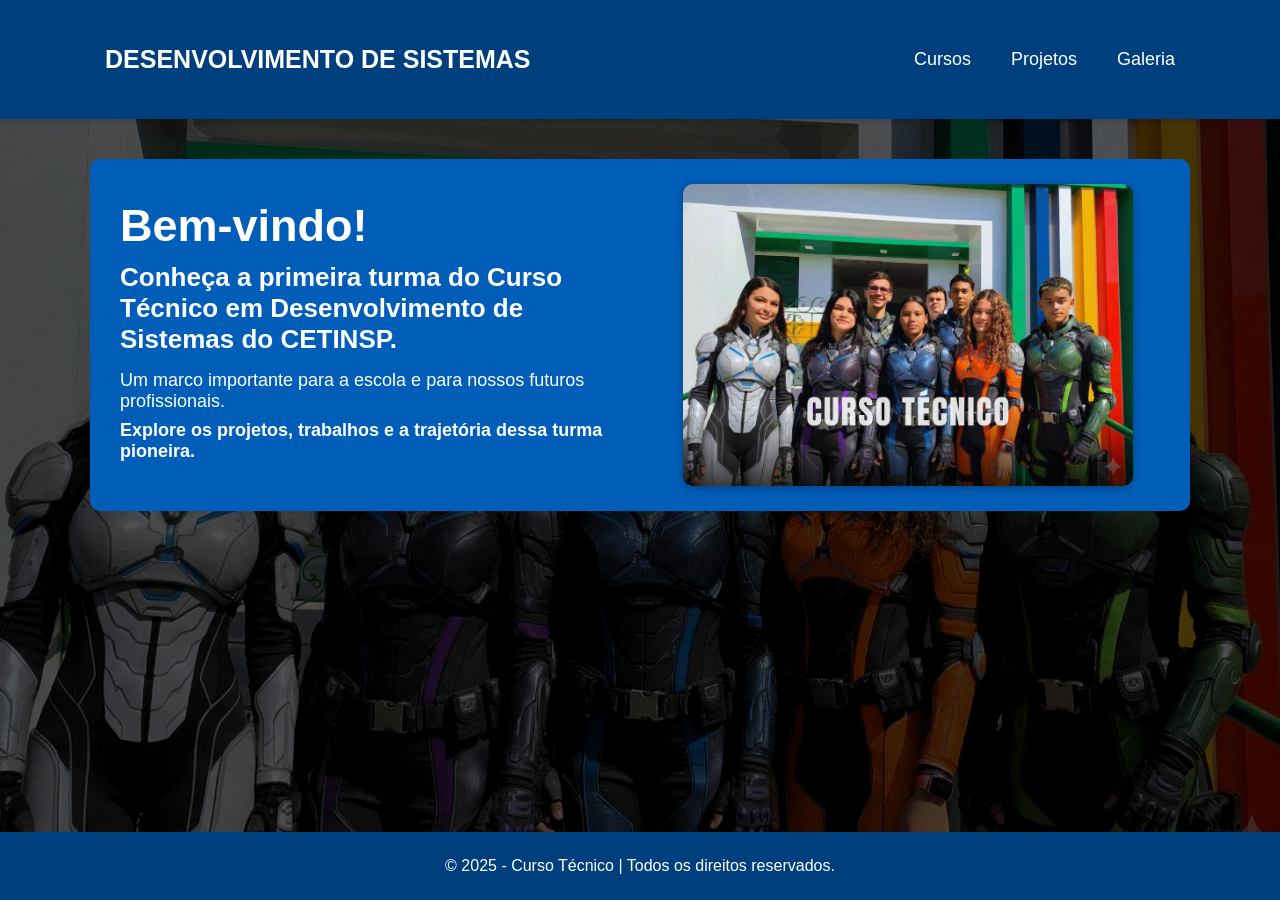
<file: index.html>
<!DOCTYPE html>
<html lang="pt-br">
<head>
    <meta charset="UTF-8">
    <meta name="viewport" content="width=device-width, initial-scale=1.0">
    <link rel="stylesheet" href="style.css">
    <title>Curso Técnico</title>
</head>
<body>

<header>
    <nav>
        <a class="logo" href="index.html">DESENVOLVIMENTO DE SISTEMAS</a>
        <ul>

            <li><a href="cursos.html">Cursos</a></li>
            <li><a href="sobre.html">Projetos</a></li>
            <li><a href="contato.html">Galeria</a></li>
        </ul>
    </nav>
</header>


<section class="tela1">
    <div class="tela1-texto">
        <h1>Bem-vindo!</h1>

        <h2>Conheça a primeira turma do Curso Técnico em Desenvolvimento de Sistemas do CETINSP.</h2>

        <p>Um marco importante para a escola e para nossos futuros profissionais.</p>

        <p class="sub">Explore os projetos, trabalhos e a trajetória dessa turma pioneira.</p>
    </div>

    <div class="tela1-img">
        <img src="img/turma1.PNG" alt="Foto da turma">
    </div>
</section>


<!-- =============================
        SEÇÃO ORIGINAL
================================= -->


<footer>
    © 2025 - Curso Técnico | Todos os direitos reservados.
</footer>

</body>
</html>
</file>
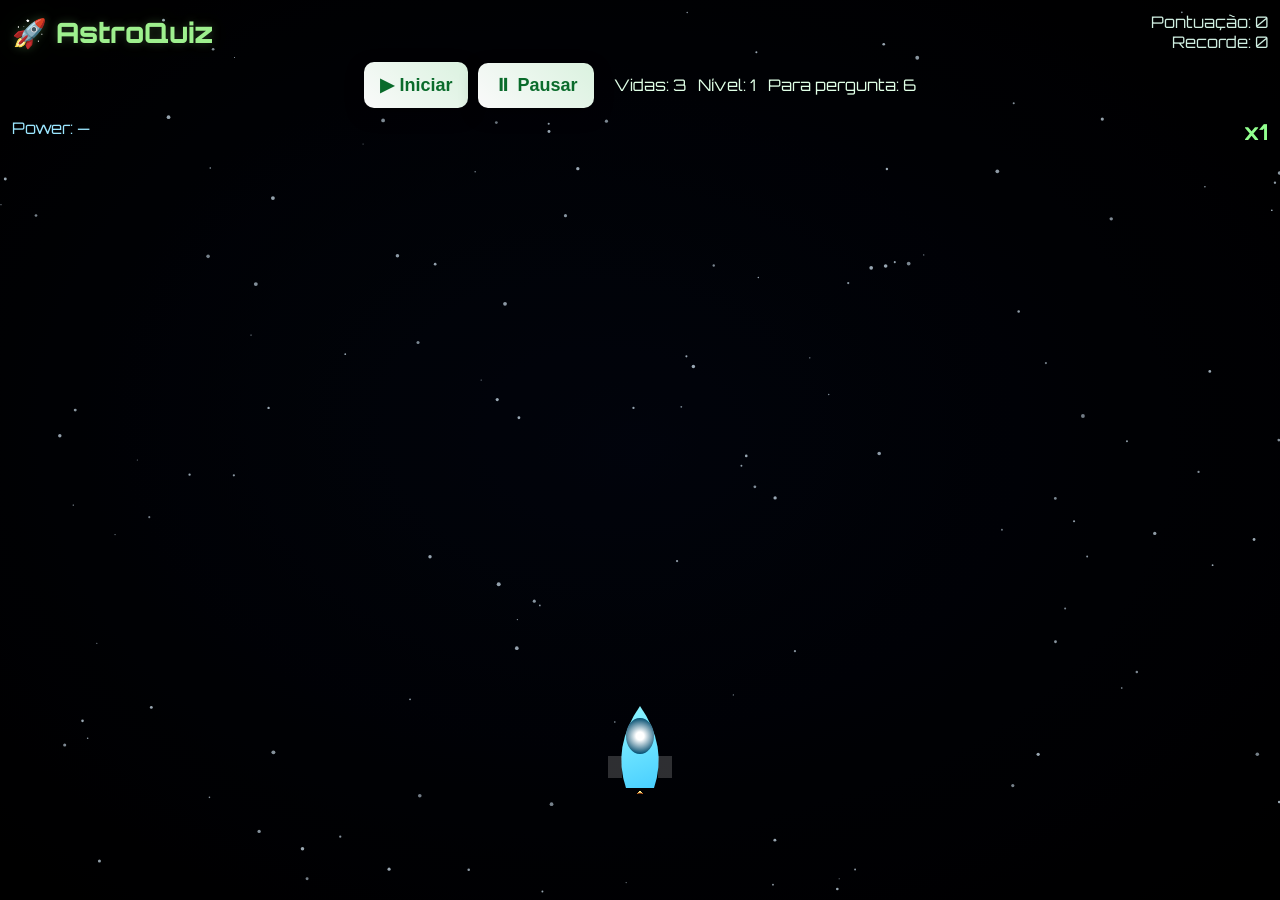
<file: AstroQuiz/index.html>
<!doctype html>
<html lang="pt-br">
<head>
  <meta charset="utf-8" />
  <meta name="viewport" content="width=device-width,initial-scale=1" />
  <title>AstroQuiz – Futurista</title>
  <link href="https://fonts.googleapis.com/css2?family=Orbitron:wght@400;600;800&display=swap" rel="stylesheet">
  <link rel="stylesheet" href="style.css" />
</head>
<body>

  <!-- CANVAS DO JOGO -->
  <canvas id="gameCanvas" aria-label="Área do jogo" role="img"></canvas>

  <!-- HUD / INTERFACE -->
  <div id="hud">
    <div class="top-row">
        <h1 class="game-title">🚀 AstroQuiz</h1>
        <div class="score-block">
            <div id="score">Pontuação: 0</div>
            <div id="highscore">Recorde: 0</div>
        </div>
    </div>

    <div class="controls">
        <button id="startBtn" class="game-btn glow">▶ Iniciar</button>
        <button id="pauseBtn" class="game-btn">⏸ Pausar</button>

        <div class="status">
            <span id="lives">Vidas: 3</span>
            <span id="level">Nível: 1</span>
            <span id="remaining">Para pergunta: 5</span>
        </div>
    </div>

    <div class="power-row">
        <div class="power-slot">Power: <span id="powerName">—</span></div>
        <div class="multiplier">x<span id="mult">1</span></div>
    </div>
  </div>

  <!-- CONTROLES MOBILE: MOVIMENTO + DISPARO -->
<!-- CONTROLES MOBILE: MOVIMENTO + DISPARO -->

<div id="move-controls">
    <button id="moveLeft" class="move-btn">‹</button>
    <button id="mobileShoot" class="shoot-btn">✦</button>
    <button id="moveRight" class="move-btn">›</button>
</div>


  <!-- PERGUNTAS -->
  <div id="question-container" class="popup hidden" role="dialog" aria-modal="true">
      <h2 id="question-text">Pergunta?</h2>
      <div id="answer-buttons" class="answers"></div>
  </div>

  <!-- GAME OVER -->
  <div id="gameover-container" class="popup hidden">
      <h2>💀 Game Over</h2>
      <p id="final-score"></p>
      <button id="retryBtn" class="game-btn glow">🔄 Jogar Novamente</button>
  </div>

  <!-- VITÓRIA -->
  <div id="win-container" class="popup hidden">
   <!-- FEEDBACK SIMPLES (PARTE 1) -->
    <div id="feedback" class="hidden" aria-live="polite" role="status"></div>
      <h2>🎉 Você Venceu!</h2>
      <p id="win-score"></p>
      <button id="win-retry-btn" class="game-btn glow">🔄 Jogar Novamente</button>
  </div>
<div id="feedbackMessage"></div>
<script src="script.js"></script>


</body>
</html>
</file>
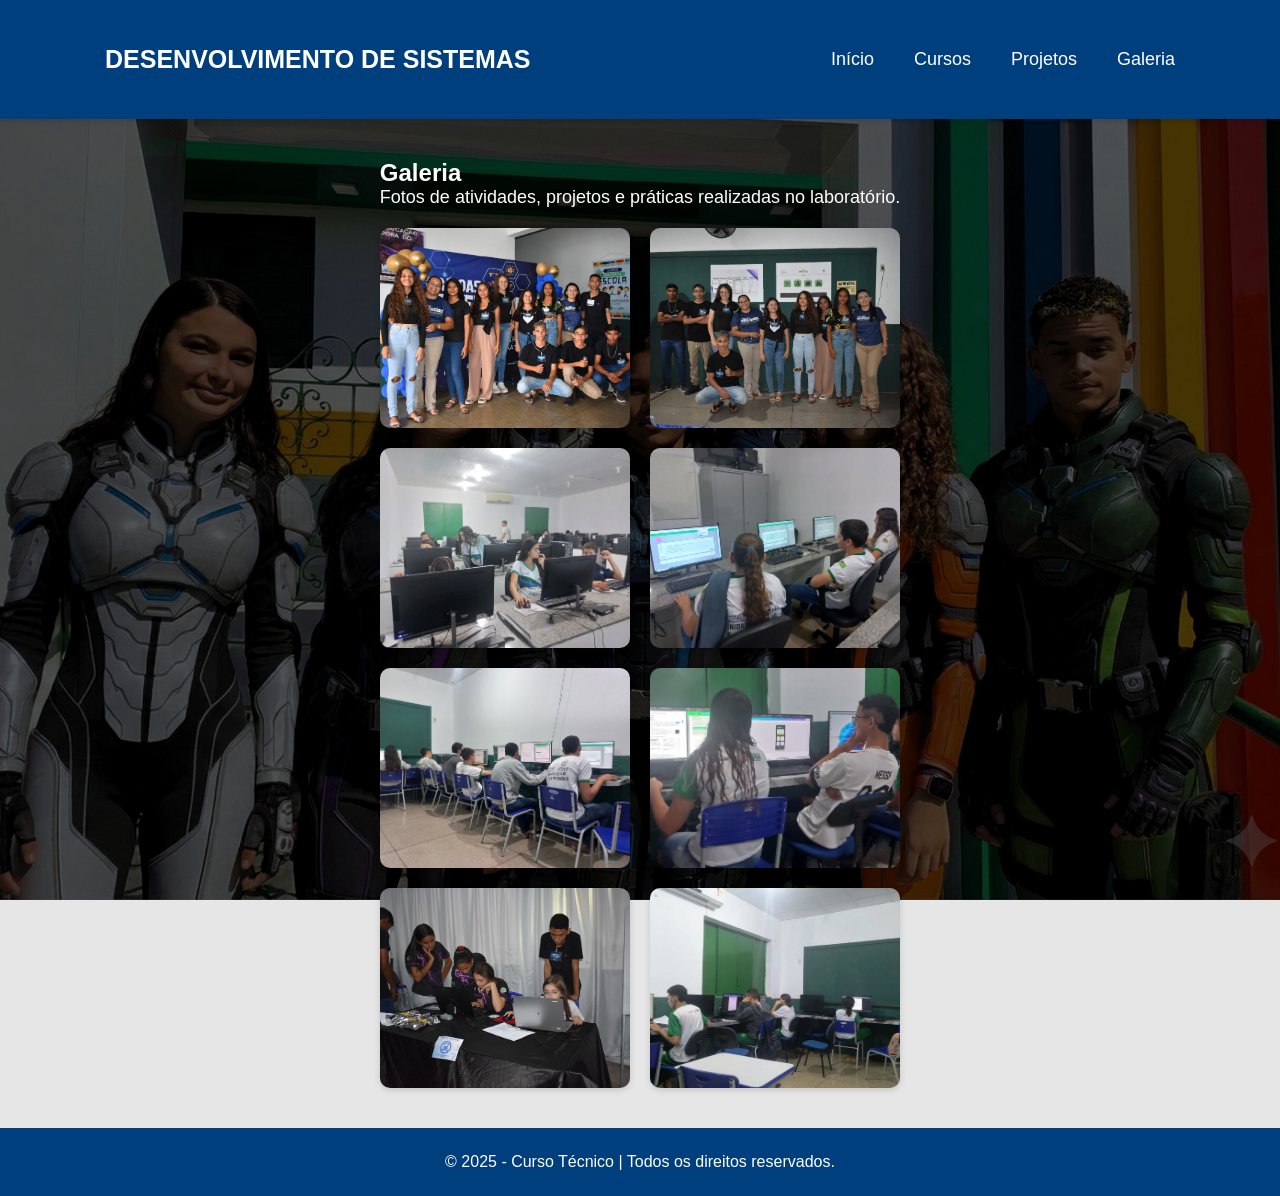
<file: contato.html>
<!DOCTYPE html>
<html lang="pt-br">
<head>
    <meta charset="UTF-8">
    <meta name="viewport" content="width=device-width, initial-scale=1.0">
    <link rel="stylesheet" href="style.css">
    <title>Galeria</title>
</head>
<body>

<header>
    <nav>
        <a class="logo" href="index.html">DESENVOLVIMENTO DE SISTEMAS</a>
        <ul>
            <li><a href="index.html">Início</a></li>
            <li><a href="cursos.html">Cursos</a></li>
            <li><a href="sobre.html">Projetos</a></li>
            <li><a href="contato.html">Galeria</a></li>
        </ul>
    </nav>
</header>

<section>
    <h2>Galeria</h2>

    <p style="font-size: 18px; margin-bottom: 20px;">
        Fotos de atividades, projetos e práticas realizadas no laboratório.
    </p>

    <div class="galeria">

        <!-- Cada imagem pode ser trocada -->
        <img src="img/p2.jpeg" alt="Foto 1 do laboratório">
        <img src="img/p1.jpeg" alt="Foto 2 do laboratório">
        <img src="img/1.jpg" alt="Foto 3 do laboratório">
        <img src="img/11.jpg"alt="Foto 4 do laboratório">
        <img src="img/2.jpg" alt="Foto 5 do laboratório">
        <img src="img/t4.jpg" alt="Foto 6 do laboratório">
        <img src="img/p3 (2).jpeg" alt="Foto 7 do laboratório">
        <img src="img/p3 (1).jpeg" alt="Foto 8 do laboratório">

    </div>

</section>

<footer>
   © 2025 - Curso Técnico | Todos os direitos reservados.
</footer>

</body>
</html>
</file>
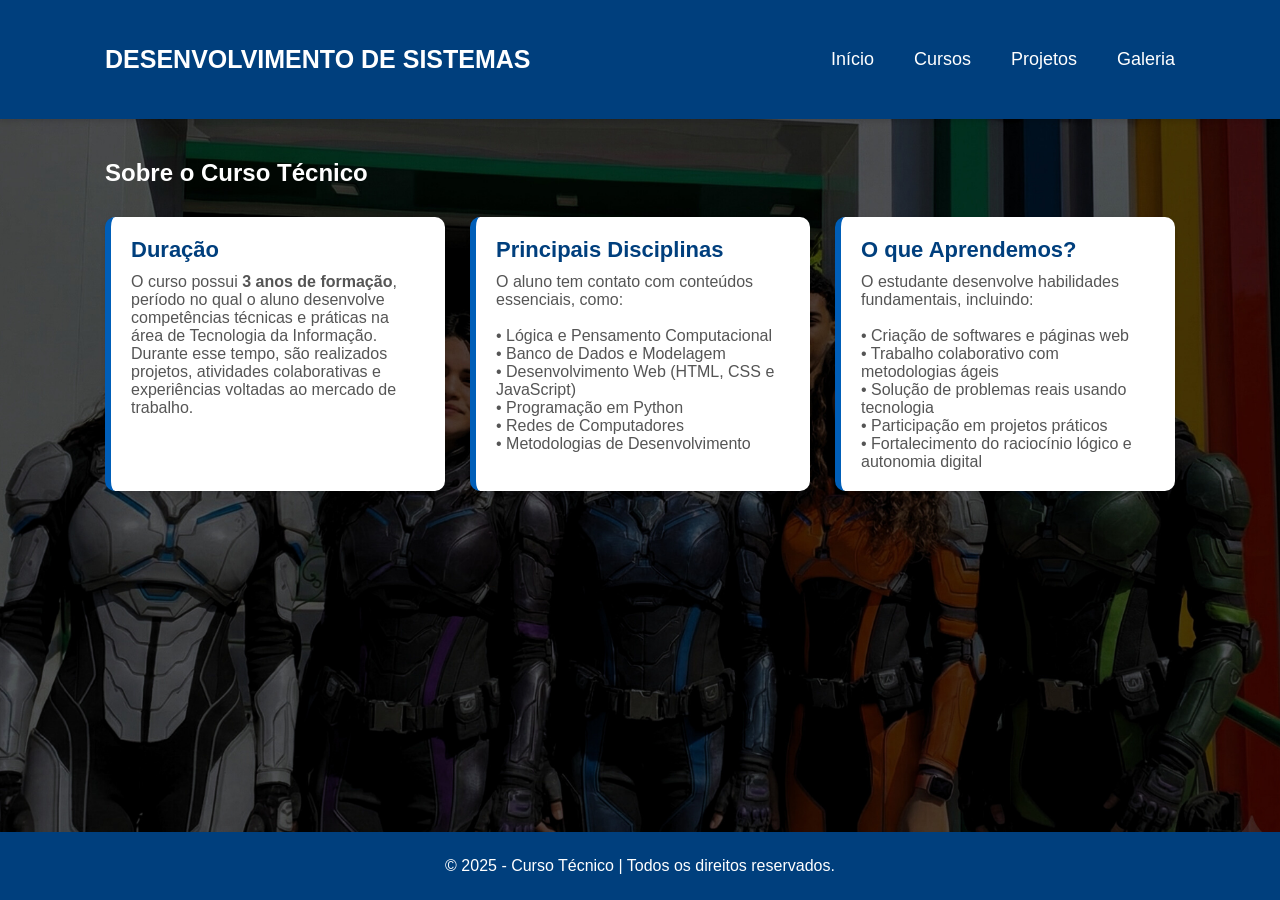
<file: cursos.html>
<!DOCTYPE html>
<html lang="pt-br">
<head>
    <meta charset="UTF-8">
    <meta name="viewport" content="width=device-width, initial-scale=1.0">
    <link rel="stylesheet" href="style.css">
    <title>Cursos</title>
</head>
<body>

<header>
    <nav>
        <a class="logo" href="index.html">DESENVOLVIMENTO DE SISTEMAS</a>
        <ul>
            <li><a href="index.html">Início</a></li>
            <li><a href="cursos.html">Cursos</a></li>
            <li><a href="sobre.html">Projetos</a></li>
            <li><a href="contato.html">Galeria</a></li>
        </ul>
    </nav>
</header>

<section>
    <h2>Sobre o Curso Técnico</h2>

<div class="cards">

    <!-- CARD 1 -->
    <div class="card">
        <h3>Duração</h3>
        <p>
            O curso possui <strong>3 anos de formação</strong>, período no qual o aluno desenvolve
            competências técnicas e práticas na área de Tecnologia da Informação.
            Durante esse tempo, são realizados projetos, atividades colaborativas e experiências
            voltadas ao mercado de trabalho.
        </p>
    </div>

    <!-- CARD 2 -->
    <div class="card">
        <h3>Principais Disciplinas</h3>
        <p>
            O aluno tem contato com conteúdos essenciais, como:<br><br>
            • Lógica e Pensamento Computacional<br>
            • Banco de Dados e Modelagem<br>
            • Desenvolvimento Web (HTML, CSS e JavaScript)<br>
            • Programação em Python<br>
            • Redes de Computadores<br>
            • Metodologias de Desenvolvimento
        </p>
    </div>

    <!-- CARD 3 -->
    <div class="card">
        <h3>O que Aprendemos?</h3>
        <p>
            O estudante desenvolve habilidades fundamentais, incluindo:<br><br>
            • Criação de softwares e páginas web<br>
            • Trabalho colaborativo com metodologias ágeis<br>
            • Solução de problemas reais usando tecnologia<br>
            • Participação em projetos práticos<br>
            • Fortalecimento do raciocínio lógico e autonomia digital
        </p>
    </div>

</div>

</section>

<footer>
© 2025 - Curso Técnico | Todos os direitos reservados.
</footer>

</body>
</html>
</file>
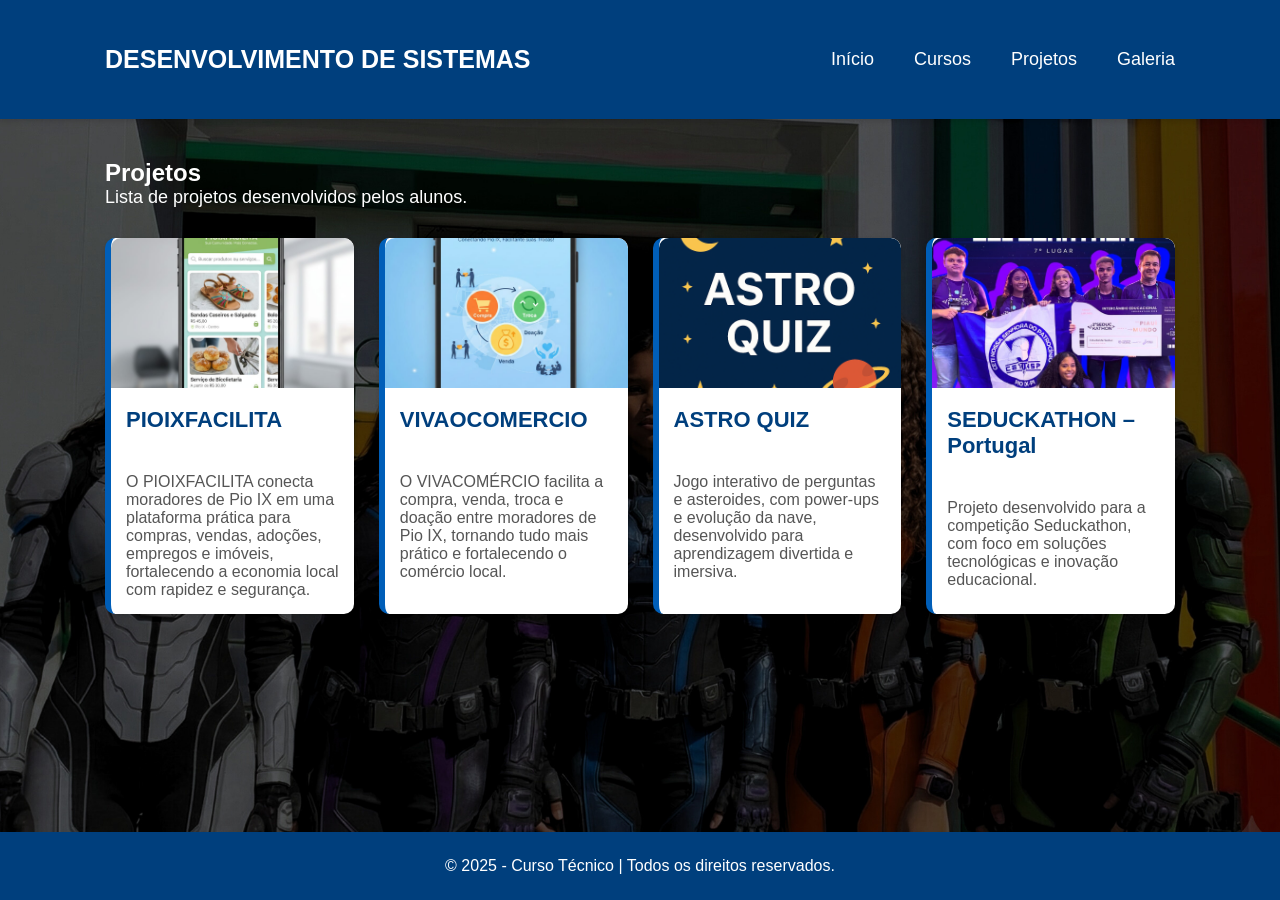
<file: sobre.html>
<!DOCTYPE html>
<html lang="pt-br">
<head>
    <meta charset="UTF-8">
    <meta name="viewport" content="width=device-width, initial-scale=1.0">
    <link rel="stylesheet" href="style.css">
    <title>Projetos</title>
</head>
<body>

<header>
    <nav>
        <a class="logo" href="index.html">DESENVOLVIMENTO DE SISTEMAS</a>
        <ul>
            <li><a href="index.html">Início</a></li>
            <li><a href="cursos.html">Cursos</a></li>
            <li><a href="sobre.html">Projetos</a></li>
            <li><a href="contato.html">Galeria</a></li>
        </ul>
    </nav>
</header>

<section>
    <h2>Projetos</h2>

    <p style="margin-bottom: 20px; font-size: 18px;">
        Lista de projetos desenvolvidos pelos alunos.
    </p>

<div class="cards">

    <!-- PROJETO 1 -->
    <a href="pdf/PIO IX FACILITA RAUANY E ESTÉCIA.pdf" class="card preview" target="_blank">
        <img src="img/facilita.jpeg" alt="Prévia do PIOIXFACILITA">
        <h3>PIOIXFACILITA</h3>
        <p>O PIOIXFACILITA conecta moradores de Pio IX em uma plataforma prática para compras, vendas, adoções, empregos e imóveis, fortalecendo a economia local com rapidez e segurança.</p>
        <span class="mobile-msg">Clique para acessar</span>
    </a>

    <!-- PROJETO 2 -->
    <a href="pdf/Apresentação Congresso Tecnológico Roxo e Rosa.pdf" class="card preview" target="_blank">
        <img src="img/viva.jpeg" alt="Prévia do VIVAOCOMERCIO">
        <h3>VIVAOCOMERCIO</h3>
        <p>O VIVACOMÉRCIO facilita a compra, venda, troca e doação entre moradores de Pio IX, tornando tudo mais prático e fortalecendo o comércio local.</p>
        <span class="mobile-msg">Clique para acessar</span>
    </a>

    <!-- PROJETO 3 -->
    <a href="AstroQuiz/index.html" class="card preview" target="_blank">
        <img src="img/quiz.png" alt="Prévia do Astro Quiz">
        <h3>ASTRO QUIZ</h3>
        <p>Jogo interativo de perguntas e asteroides, com power-ups e evolução da nave, desenvolvido para aprendizagem divertida e imersiva.</p>
        <span class="mobile-msg">Clique para jogar</span>
    </a>


    <!-- PROJETO 4 -->
    <a href="pdf/Equipe CETI Nossa Senhora do Patrocínio.pdf" class="card preview" target="_blank">
        <img src="img/seduckathon.jpeg" alt="Prévia do Seduckathon Portugal">
        <h3>SEDUCKATHON – Portugal</h3>
        <p>Projeto desenvolvido para a competição Seduckathon, com foco em soluções tecnológicas e inovação educacional.</p>
        <span class="mobile-msg">Clique para acessar</span>
    </a>

</div>

</section>

<footer>
    © 2025 - Curso Técnico | Todos os direitos reservados.
</footer>

</body>
</html>
</file>
<file: style.css>
html, body {
    height: 100%;
}

/* -----------------------
   CORES SEDUC PI
-------------------------*/
:root {
    --azul: #003F7D;
    --azul-claro: #005EB8;
    --verde-seduc: #009739;
    --amarelo-seduc: #FFB612;
    --cinza: #e6e6e6;
    --preto: #ffffff;
    --branco: #fff;
    --cinza-texto: #555;
}

/* -----------------------
   GERAL
-------------------------*/
* {
    margin: 0;
    padding: 0;
    box-sizing: border-box;
    font-family: "Inter", Arial, sans-serif;
}

body {
    background-image: url(img/CURSO\ TECNICO.png);
    background-repeat: no-repeat;
    background-size: cover;
        background-position: center; /* centraliza a imagem */
    background-attachment: fixed; /* mantém o fundo fixo (opcional) */
    background-color: var(--cinza);
    color: var(--preto);
    display: flex;
    flex-direction: column;
}

/* -----------------------
   CABEÇALHO
-------------------------*/
header {
    width: 100%;
    background: var(--azul);
    padding: 45px 0;
    box-shadow: 0 2px 6px rgba(0,0,0,0.15);
}

header nav {
    max-width: 1100px;
    margin: auto;
    display: flex;
    justify-content: space-between;
    align-items: center;
    padding: 0 15px;
    flex-wrap: wrap;
}

header nav a.logo {
    color: var(--branco);
    font-size: clamp(25px, 4vw, 24px);
    font-weight: bold;
    text-decoration: none;
}

header nav ul {
    list-style: none;
    display: flex;
    gap: 40px;
    flex-wrap: wrap;
}

header nav ul li a {
    text-decoration: none;
    color: var(--branco);
    font-size: clamp(14px, 3.5vw, 18px);
    transition: 0.3s;
}

header nav ul li a:hover {
    color: var(--amarelo-seduc);
}

/* -----------------------
   SEÇÕES
-------------------------*/
section {
    max-width: 1100px;
    margin: 40px auto;
    padding: 0 15px;
}

/* -----------------------
   BANNER RESPONSIVO
-------------------------*/
.banner {
    background: var(--azul-claro);
    color: var(--branco);
    padding: 60px 20px;
    text-align: center;
    border-radius: 10px;
}

.banner h1 {
    font-size: clamp(26px, 6vw, 42px);
    margin-bottom: 10px;
}

.banner p {
    font-size: clamp(14px, 4vw, 20px);
    color: var(--cinza);
}

/* -----------------------
   CARDS RESPONSIVOS
-------------------------*/
.cards {
    display: grid;
    grid-template-columns: repeat(auto-fit, minmax(240px, 1fr));
    gap: 25px;
    margin-top: 30px;
}

.card {
    background: var(--branco);
    padding: 20px;
    border-radius: 10px;
    border-left: 6px solid var(--azul-claro);
    box-shadow: 0 2px 5px rgba(0,0,0,0.1);
    transition: 0.3s;
    text-decoration: none;
}

.card:hover {
    transform: translateY(-3px);
    border-left-color: var(--verde-seduc);
}

.card h3 {
    margin-bottom: 10px;
    color: var(--azul);
    font-size: clamp(18px, 4vw, 22px);
}

.card p {
    color: var(--cinza-texto);
    font-size: clamp(14px, 3.2vw, 16px);
}

/* -----------------------
   CARDS COM PRÉVIA (IMAGEM)
-------------------------*/
.card.preview {
    padding: 0;
    overflow: hidden;
}

.card.preview img {
    width: 100%;
    height: 150px;
    object-fit: cover;
    border-top-left-radius: 10px;
    border-top-right-radius: 10px;
}

.card.preview h3,
.card.preview p {
    padding: 15px;
}

/* -----------------------
   SOBRE RESPONSIVO
-------------------------*/
.sobre-container {
    display: flex;
    gap: 30px;
    align-items: center;
    flex-wrap: wrap;
}

.sobre-container img {
    width: clamp(180px, 40vw, 260px);
    height: clamp(180px, 40vw, 260px);
    object-fit: cover;
    border-radius: 10px;
    box-shadow: 0 1px 6px rgba(0,0,0,0.2);
}

.sobre-container div {
    flex: 1;
    min-width: 250px;
}

/* -----------------------
   FORMULÁRIO
-------------------------*/
form {
    background: var(--branco);
    padding: 25px;
    border-radius: 10px;
    box-shadow: 0 1px 6px rgba(0,0,0,0.1);
}

form input,
form textarea {
    width: 100%;
    padding: 12px;
    margin: 10px 0;
    border: 1px solid #bbb;
    border-radius: 6px;
    font-size: clamp(14px, 3.5vw, 16px);
}

form button {
    background: var(--azul);
    color: var(--branco);
    border: none;
    padding: 12px 20px;
    border-radius: 6px;
    cursor: pointer;
    transition: .3s;
    font-size: clamp(14px, 3.5vw, 16px);
}

form button:hover {
    background: var(--azul-claro);
}

/* -----------------------
   TELA 1 (Texto + Foto)
-------------------------*/
.tela1 {
    display: flex;
    align-items: center;
    justify-content: space-between;
    gap: 30px;
    background: var(--azul-claro);
    color: var(--branco);
    padding: 25px 30px;
    border-radius: 10px;
    flex-wrap: wrap;
    
}

.tela1-texto {
    flex: 1;
    min-width: 260px;
}

.tela1-texto h1 {
    font-size: clamp(28px, 6vw, 45px);
    margin-bottom: 10px;
}

.tela1-texto h2 {
    font-size: clamp(18px, 4vw, 26px);
    margin-bottom: 15px;
}

.tela1-texto p {
    font-size: clamp(15px, 3.5vw, 18px);
    margin-bottom: 8px;
}

.tela1-texto .sub {
    font-weight: bold;
    color: var(--preto);
}

.tela1-img {
    flex: 1;
    display: flex;
    justify-content: center;
    min-width: 260px;
    transition: 0.4s ease;
}

.tela1-img img:hover {
      transform: scale(1.03);
    box-shadow: 0 0 12px rgba(255, 255, 255, 0.6);
}

.tela1-img img {
    width: clamp(300px, 50vw, 450px); /* AUMENTEI TODAS AS MEDIDAS */
    border-radius: 10px;
    object-fit: cover;
    box-shadow: 0 2px 8px rgba(0,0,0,0.3);
}


/* -----------------------
   GALERIA DE FOTOS
-------------------------*/
.galeria {
    display: grid;
    grid-template-columns: repeat(auto-fit, minmax(200px, 1fr));
    gap: 20px;
    margin-top: 20px;
}

.galeria img {
    width: 100%;
    height: 200px;
    object-fit: cover;
    border-radius: 10px;
    box-shadow: 0 2px 6px rgba(0,0,0,0.15);
    transition: transform 0.35s ease, box-shadow 0.35s ease;
    cursor: pointer;
}

.galeria img:hover {
    transform: scale(1.15);  /* cresce mais */
    box-shadow: 0 4px 14px rgba(0,0,0,0.25);
}

/* -----------------------
   RODAPÉ
-------------------------*/
footer {
    background: var(--azul);
    color: var(--branco);
    padding: 25px;
    text-align: center;
    margin-top: auto;
    font-size: clamp(12px, 3vw, 16px);
}


/* -----------------------
   MEDIA QUERIES
-------------------------*/
@media (max-width: 600px) {

body {
    background-color: var(--cinza);
}

header nav {
    flex-direction: column;
    gap: 15px;
    text-align: center;
}

header nav ul {
    justify-content: center;
    gap: 15px;
}

/* 🔥 TELA 1 OTIMIZADA PARA CELULAR */

.tela1 {
    padding: 10px 10px;  /* mínimo possível */
    gap: 10px;
    text-align: center;
}

.tela1-texto h1 {
    font-size: 25px;
    margin-bottom: 10px;
}

.tela1-texto h2 {
    font-size: 14px;
    margin-bottom: 5px;
}

.tela1-texto p {
    font-size: 12px;
    margin-bottom: 4px;
}

.tela1-img img {
    width: 100%;          /* imagem BEM menor */
    max-width: 300px;    /* limite duro para telas pequenas */
    height: auto;
    border-radius: 10px;
}

/* -------------------------------- */

.banner {
    padding: 40px 15px;
}

.sobre-container {
    flex-direction: column;
    text-align: center;
}

.cards {
    grid-template-columns: 1fr;
}

.tela1-texto {
    order: 2;
}

.tela1-img {
    order: 1;
    margin-bottom: 20px;
}

}
.mobile-msg {
    display: none;
    font-size: 14px;
    margin-top: 8px;
    color: #007bff;
    font-weight: bold;
}

/* Só aparece no celular */
@media (max-width: 768px) {
    .mobile-msg {
        display: block;
    }
}
</file>
<file: AstroQuiz/style.css>
/* ----------------------------
    ESTILO FUTURISTA ASTROQUIZ — RESPONSIVO
-----------------------------*/

html, body {

    margin: 0; 
    padding: 0; 
    overflow: hidden; 
    height: 100%;
    background: radial-gradient(circle at 20% 15%, #071221 0%, #000 70%);
    font-family: "Orbitron", sans-serif; 
    color: #fff;
    -webkit-font-smoothing: antialiased; 
    -moz-osx-font-smoothing: grayscale;

    /* Safe-area para celulares com notch */
    padding-top: env(safe-area-inset-top);
    padding-bottom: env(safe-area-inset-bottom);
}

/* CANVAS */
#gameCanvas { 
    position: absolute; 
    width: 100vw; 
    height: 100vh; 
    top:0; 
    left:0; 
    z-index:1; 
    background: radial-gradient(ellipse at center, rgba(2,6,21,0.8) 0%, #000 100%);
}

/* HUD */
#hud { 
    position: absolute; 
    top: calc(12px + env(safe-area-inset-top)); 
    left:12px; 
    right:12px; 
    z-index:10; 
    display:flex; 
    flex-direction:column; 
    gap:10px; 
    pointer-events:none; 
    user-select:none;
    max-width: 100vw;
}

.game-title { 
    font-size:clamp(18px,3vw,28px); 
    color:#9ef08e; 
    text-shadow:0 0 10px rgba(158,240,142,0.25), 0 0 30px rgba(20,255,120,0.08); 
    margin:0; 
    font-weight:800;
    text-align:center;
}

.top-row { 
    display:flex; 
    justify-content:space-between; 
    align-items:center; 
    pointer-events:auto;
    flex-wrap:wrap;
    gap:6px;
}

.score-block { 
    text-align:right; 
    font-size:clamp(12px,2vw,16px); 
    color:#cfeee1; 
    text-shadow:0 1px 0 rgba(0,0,0,0.4); 
}

/* BOTÕES SUPERIORES */
.controls { 
    display:flex; 
    gap:10px; 
    flex-wrap:wrap; 
    pointer-events:auto; 
    align-items:center; 
    justify-content:center;
}

.game-btn { 
    background: linear-gradient(45deg, rgba(255,255,255,0.98), rgba(230,255,235,0.95)); 
    color:#0a6b2b; 
    border:none; 
    border-radius:10px; 
    padding:clamp(6px,1.6vw,12px) clamp(10px,2.5vw,16px); 
    font-size:clamp(12px,2.4vw,18px); 
    font-weight:800; 
    cursor:pointer; 
    transition:0.15s; 
    box-shadow:0 6px 18px rgba(0,0,0,0.35);
    touch-action:manipulation; 
}

.game-btn:active { 
    transform:scale(0.95); 
}

/* STATUS */
.status { 
    display:flex; 
    gap:12px; 
    align-items:center; 
    margin-left:10px; 
    font-size:clamp(12px,2vw,16px); 
    color:#dfffe6; 
    justify-content:center;
}

.power-row { 
    display:flex; 
    justify-content:space-between; 
    pointer-events:auto; 
}

.power-slot { 
    color:#9be6ff; 
    font-size:clamp(12px,2vw,16px); 
}

.multiplier { 
    font-size:clamp(16px,2.8vw,22px); 
    color:#92ff8f; 
    font-weight:bold; 
}

/* POPUPS */
.popup { 
    position:absolute; 
    top:50%; 
    left:50%; 
    width:min(92vw,430px); 
    transform:translate(-50%,-50%); 
    background:linear-gradient(160deg, rgba(6,8,16,0.98), rgba(18,20,28,0.98)); 
    border:1px solid rgba(150,255,190,0.12); 
    border-radius:14px; 
    padding:20px; 
    text-align:center; 
    box-shadow:0 10px 40px rgba(0,0,0,0.6); 
    z-index:20; 
    pointer-events:auto;
    max-height: 90vh; 
    overflow-y: auto;
}

.popup h2 { 
    font-size:clamp(18px,4vw,24px); 
    margin-bottom:12px; 
    color:#bfffd6; 
    text-shadow:0 0 8px rgba(30,200,150,0.1); 
}

.hidden { display:none; }

#answer-buttons { 
    display:flex; 
    flex-direction:column; 
    gap:10px; 
    align-items:center; 
    margin-top:8px; 
}

#answer-buttons button { 
    width:90%; 
    margin:0 auto; 
    padding:clamp(12px,4vw,16px); 
    border-radius:10px; 
    background:linear-gradient(135deg,#00ffa0,#00c76b); 
    border:none; 
    color:#03220f; 
    cursor:pointer; 
    font-weight:800; 
    font-size:clamp(14px,4.2vw,18px); 
    transition:transform .12s, box-shadow .12s; 
    box-shadow:0 6px 18px rgba(0,200,120,0.12); 
}

/* CONTROLES MOBILE */
#move-controls { 
    position:absolute;
    bottom: calc(14px + env(safe-area-inset-bottom)); 
    width:100%; 
    left:0; 
    padding:0 20px; 
    display:flex; 
    justify-content:space-between; 
    z-index:15; 
    pointer-events:auto;
}

.move-btn { 
    background:linear-gradient(45deg, rgba(50,150,255,0.9), rgba(20,80,200,0.9)); 
    color:white; 
    border:none; 
    font-size:clamp(26px,10vw,42px); 
    padding:clamp(16px,5vw,30px); 
    border-radius:14px; 
    font-weight:bold; 
    box-shadow:0 0 18px rgba(30,120,255,0.2); 
    cursor:pointer;
    touch-action:manipulation; 
}

.shoot-btn { 
    background:radial-gradient(circle at 30% 30%, #ffc65b, #ff3a3a); 
    color:#111; 
    font-size:clamp(30px,12vw,52px); 
    padding:clamp(20px,6vw,38px); 
    border-radius:50%; 
    border:none; 
    box-shadow:0 8px 30px rgba(255,120,40,0.25); 
    cursor:pointer;
    touch-action:manipulation; 
}
/* MENSAGEM DE ACERTO / ERRO */
#feedbackMessage {
    position: fixed;
    top: 50%;
    left: 50%;
    transform: translate(-50%, -50%);
    font-family: 'Orbitron', sans-serif;
    font-size: 2.2rem;
    font-weight: 800;
    color: white;
    padding: 20px 40px;
    border-radius: 12px;
    background: rgba(0, 0, 0, 0.7);
    backdrop-filter: blur(6px);
    display: none;
    z-index: 999999;
    text-align: center;
    animation: popup 0.2s ease-out;
}

#feedbackMessage.acerto {
    border: 3px solid #00ff88;
    text-shadow: 0 0 15px #00ff88;
}

#feedbackMessage.erro {
    border: 3px solid #ff0044;
    text-shadow: 0 0 15px #ff0044;
}

@keyframes popup {
    from { opacity: 0; transform: translate(-50%, -55%) scale(0.6); }
    to   { opacity: 1; transform: translate(-50%, -50%) scale(1); }
}


/* Esconde controles no PC */
@media (min-width:769px){
    #move-controls{ display:none; }
}

/* Telas muito pequenas */
@media (max-width:360px) {

    #hud {
        gap:6px;
    }

    .controls {
        flex-direction:column;
        align-items:center;
    }

    .game-btn {
        width:100%;
        max-width:240px;
    }

    .top-row {
        flex-direction:column;
        text-align:center;
    }
}

/* Sprite opcional */
.meteor-round {
    width: 60px;
    height: 60px;
    background-image: url("imagens/meteor-redondo.png");
    background-size: cover;
    border-radius: 50%;
    position: absolute;
}

/* 🔥 CORREÇÃO: canvas 100% da tela no celular */
@media (max-width: 600px) {
    #gameCanvas {
        width: 100vw;
        height: 100vh;
        transform: none !important;
    }
}

/* 🔥 BOTÕES MOBILE MENORES */
@media (max-width: 600px) {

    .move-btn {
        font-size: calc(clamp(26px,10vw,42px) * 0.75);
        padding: calc(clamp(16px,5vw,30px) * 0.75);
        border-radius: 12px;
    }

    .shoot-btn {
        font-size: calc(clamp(30px,12vw,52px) * 0.75);
        padding: calc(clamp(20px,6vw,38px) * 0.75);
        border-radius: 50%;
    }
}
/* 🔥 AGRUPAR MAIS OS BOTÕES NO CELULAR */
@media (max-width: 600px) {

    #move-controls {
        padding: 0 10px;       /* antes 20px → aproxima */
        gap: 70px;              /* distância entre eles */
        justify-content: center; /* todos mais próximos no centro */
    }

    #move-controls button {
        margin: 0 4px;         /* aproxima ainda mais */
    }
}
/* 🔥 BOTÕES MAIS BAIXOS NO CELULAR — NÃO ATRAPALHAM O FOGUETE */
@media (max-width: 600px) {
    #move-controls {
        bottom: calc(-40px + env(safe-area-inset-bottom)); /* antes 14px */
        padding-bottom: 10px;  /* força colar no rodapé */
    }
}
</file>
